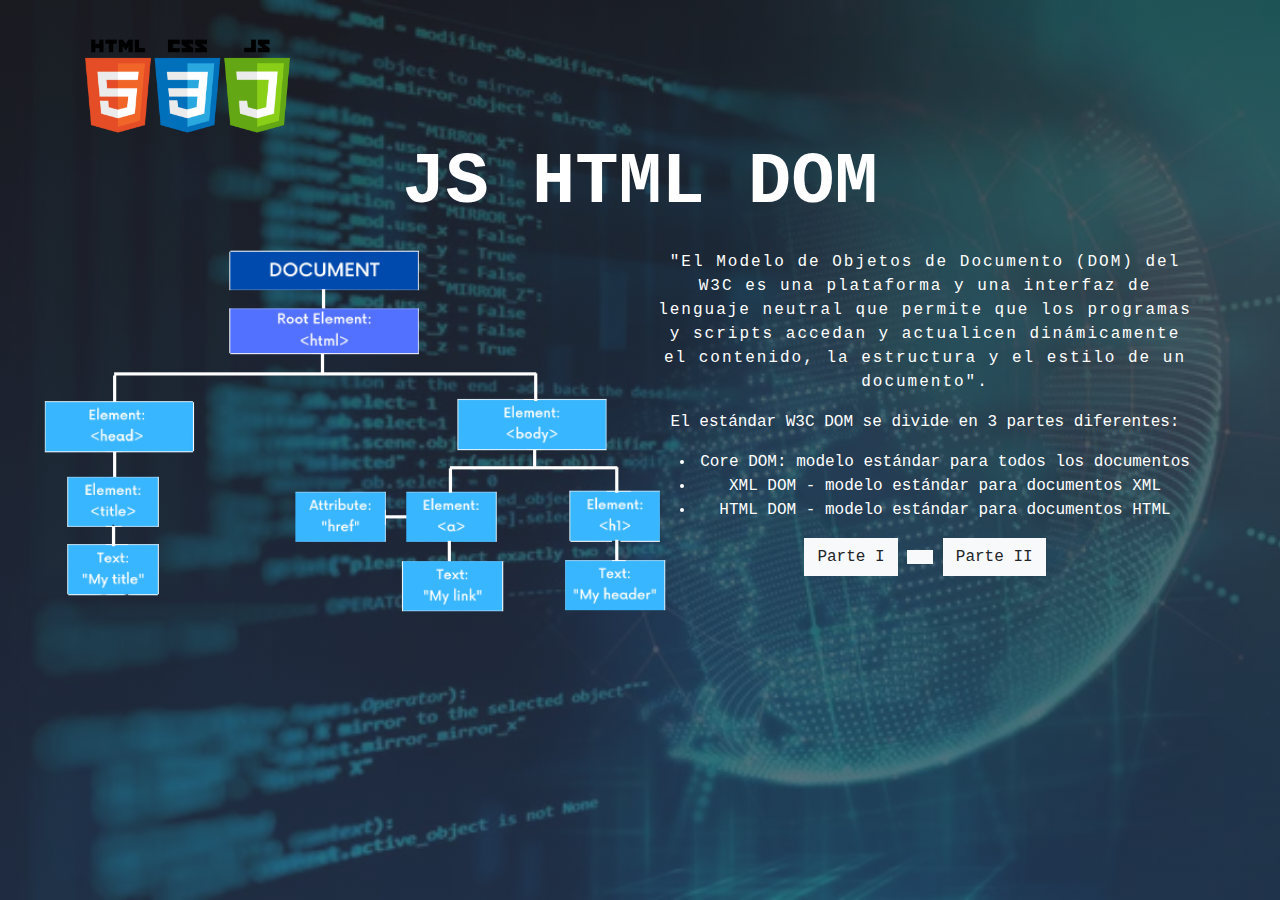
<file: index.html>
<!DOCTYPE html>
<html lang="en">

<head>
    <meta charset="UTF-8">
    <meta name="viewport" content="width=device-width, initial-scale=1.0">
    <meta http-equiv="X-UA-Compatible" content="ie=edge">
    <title>JS HTML DOM</title>
    <link href="img/fav.png" rel="icon">
    <!-- BOOTSTRAP-->
    <link rel="stylesheet" href="https://stackpath.bootstrapcdn.com/bootstrap/4.3.1/css/bootstrap.min.css"
        integrity="sha384-ggOyR0iXCbMQv3Xipma34MD+dH/1fQ784/j6cY/iJTQUOhcWr7x9JvoRxT2MZw1T" crossorigin="anonymous">
    <!-- FONT -->
    <link rel="stylesheet" href="https://use.fontawesome.com/releases/v5.7.2/css/all.css"
        integrity="sha384-fnmOCqbTlWIlj8LyTjo7mOUStjsKC4pOpQbqyi7RrhN7udi9RwhKkMHpvLbHG9Sr" crossorigin="anonymous">
    <!-- CSS -->
    <link rel="stylesheet" href="css/styles.css">
</head>

<body>
    <header class="container">
        <div class="row">
            <div class="col-sm-12 my-3">
                <a href="index.html">
                    <img src="img/logo.png" alt="Logo" class="logo">
                </a>
                <h1 class="text-uppercase display-3 font-weight-bold text-center mt-4">JS HTML DOM</h1>
            </div>
            <div class="col-sm-6">
                <img src="img/imagen.png" class="imagen">
            </div>
            <div class="col-sm-6 text-center">   
                <p class="text-description">"El Modelo de Objetos de Documento (DOM) del W3C es una plataforma y una interfaz de lenguaje neutral que permite que los programas y scripts accedan y actualicen dinámicamente el contenido, la estructura y el estilo de un documento".</p>  
                <p>El estándar W3C DOM se divide en 3 partes diferentes:</p>   
                <ul>  
                    <li>Core DOM: modelo estándar para todos los documentos</li>
                    <li>XML DOM - modelo estándar para documentos XML</li>
                    <li>HTML DOM - modelo estándar para documentos HTML </li>
                </ul> 
                    </p>
                    <a href="html/Parte I/index.html" class="btn btn-light rounded-0" role="button" data-toggle="tooltip" data-placement="top" title="Registro">
                        Parte I
                    </a>
                    <a class="btn btn-light rounded-0" role="button" data-toggle="tooltip" data-placement="top" title="Registro">
                    </a>
                    <a href="html/Registro.html" class="btn btn-light rounded-0" role="button" data-toggle="tooltip" data-placement="top" title="Registro">
                        Parte II
                    </a>
                <ul class="list-unstyled list-inline mt-4">
                    <li class="list-inline-item">
                        <a href="https://www.twitch.tv/ibai">
                            <i class="fab fa-twitch"></i>
                        </a>
                    </li>
                    <li class="list-inline-item">
                        <a href="https://discord.com">
                            <i class="fab fa-discord"></i>
                        </a>
                    </li>
                    <li class="list-inline-item">
                        <a href="https://ultramusicfestival.com/gallery/">
                            <i class="fas fa-music"></i>
                        </a>
                    </li>
                    <li class="list-inline-item">
                        <a href="https://www.spotify.com/ec/">
                            <i class="fab fa-spotify"></i>
                        </a>
                    </li>
                </ul>
            </div>
        </div>
    </header>



</body>

</html>
</file>
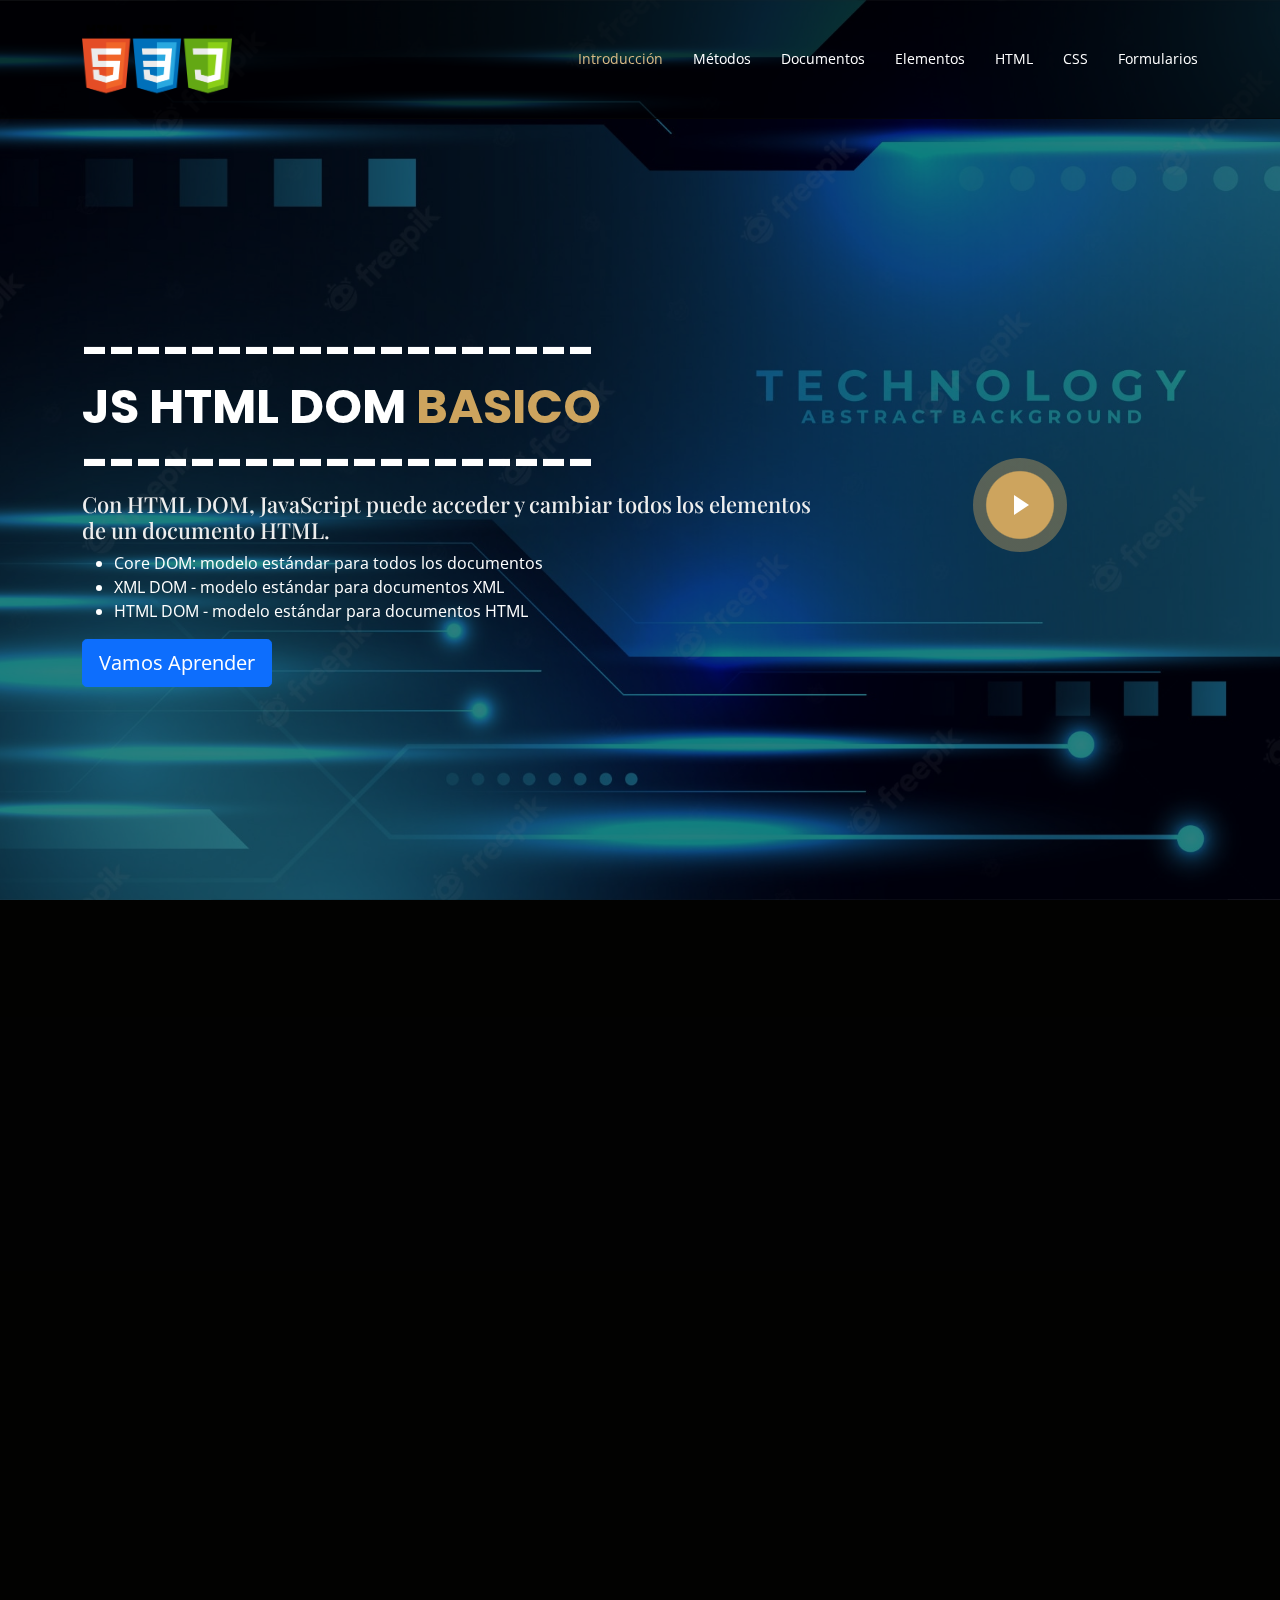
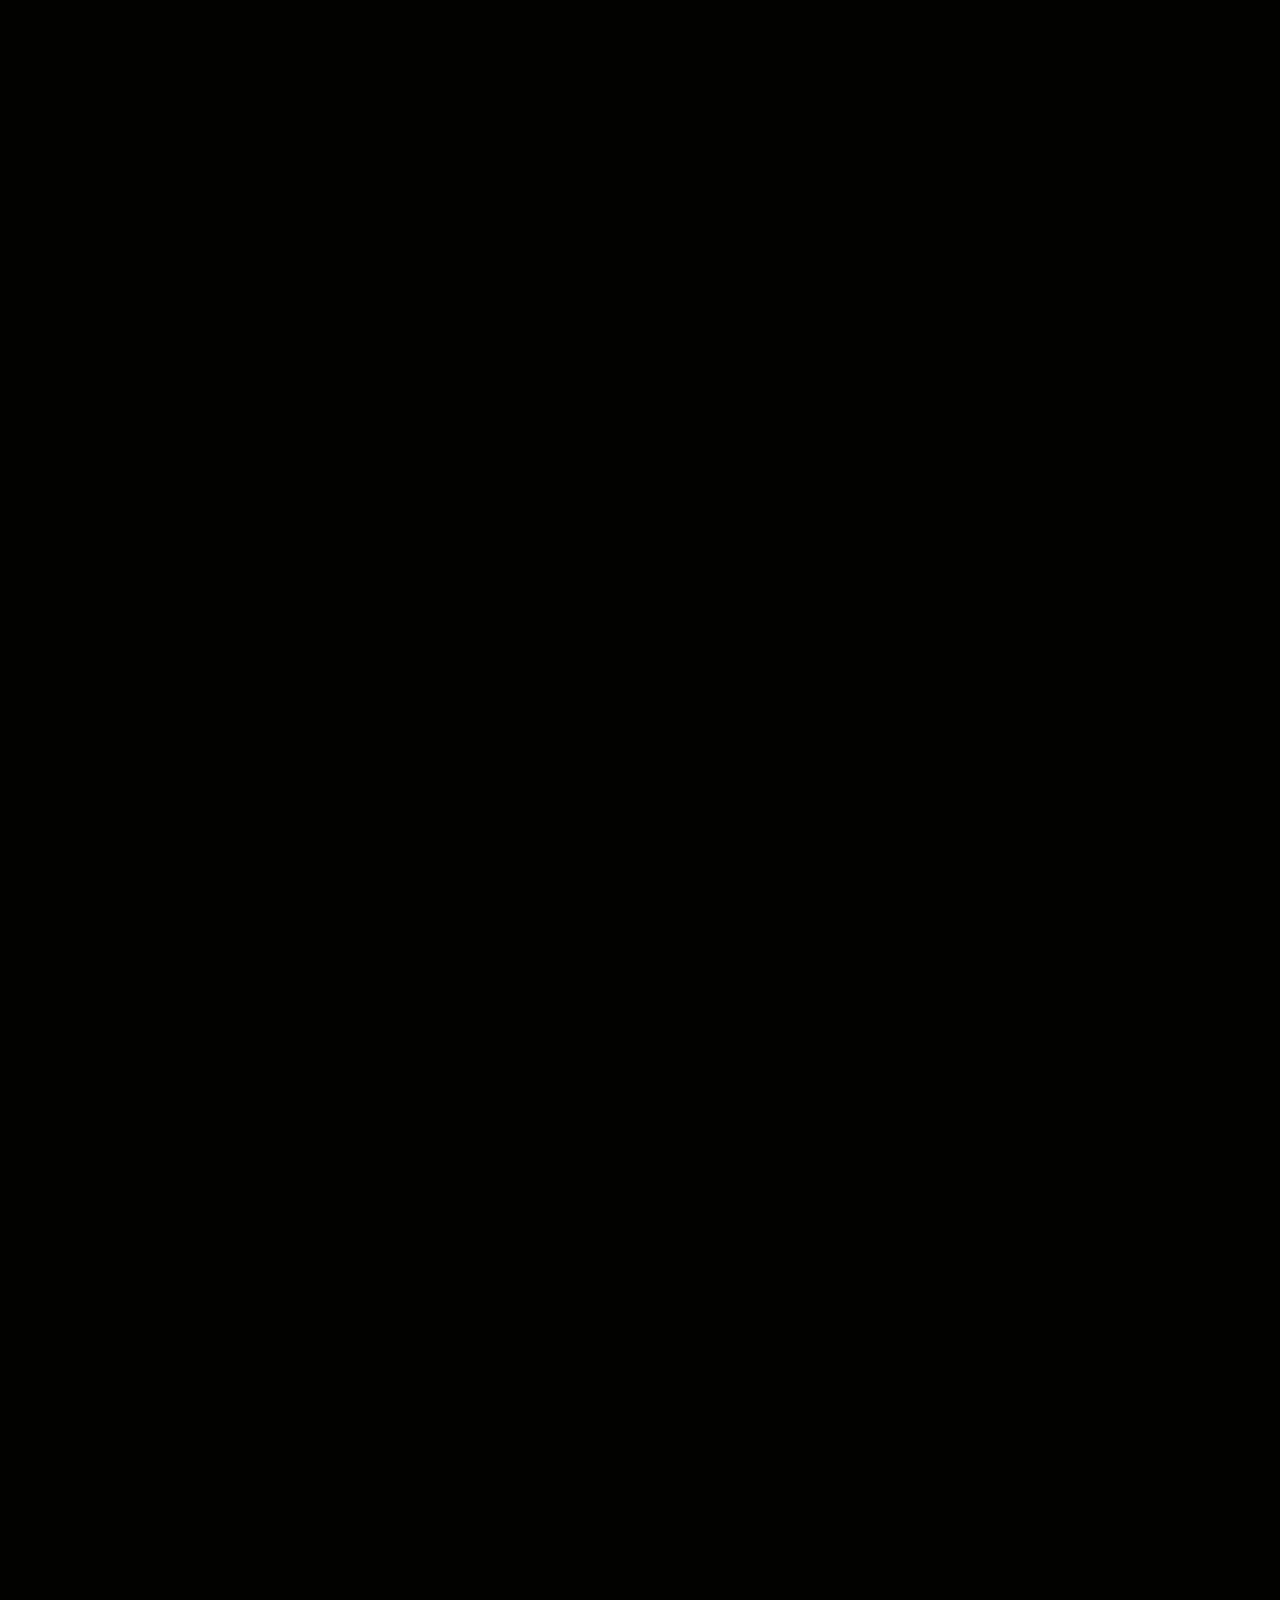
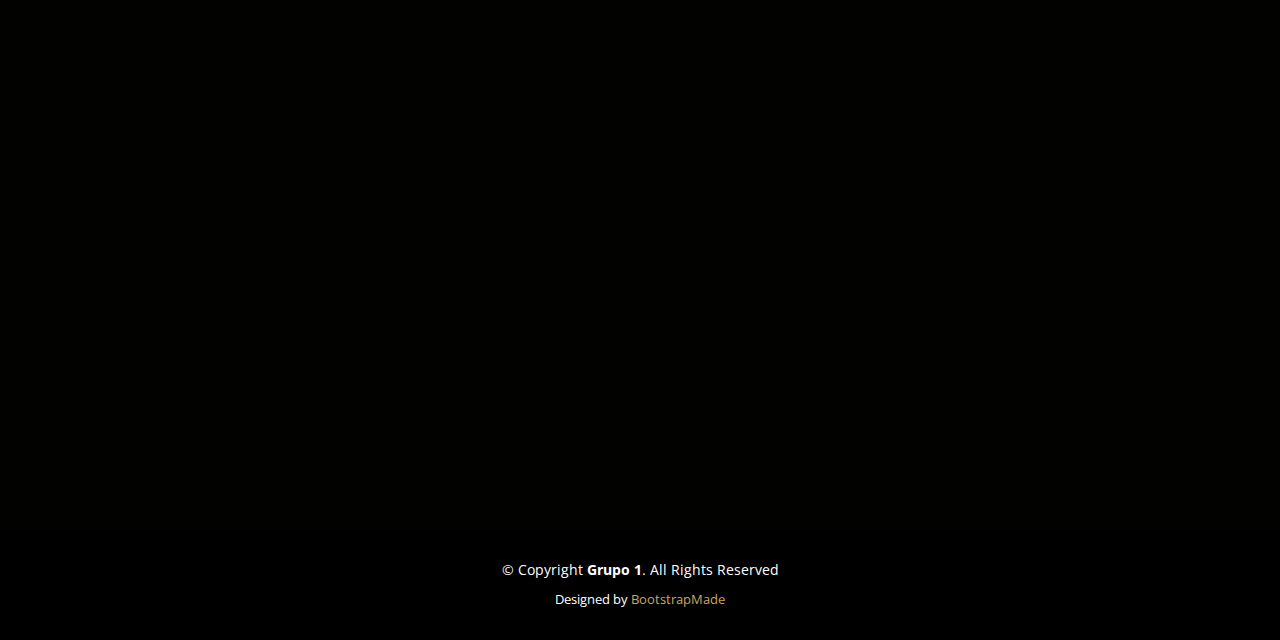
<file: html/Parte I/index.html>
<!DOCTYPE html>
<html lang="en">

<head>
  <meta charset="utf-8">
  <meta content="width=device-width, initial-scale=1.0" name="viewport">
  <title>JS DOM BASICO</title>
  <meta content="" name="description">
  <meta content="" name="keywords">
  <link href="img/fav.png" rel="icon">

  <!-- Google Fonts -->
  <link href="https://fonts.googleapis.com/css?family=Open+Sans:300,300i,400,400i,600,600i,700,700i|Playfair+Display:ital,wght@0,400;0,500;0,600;0,700;1,400;1,500;1,600;1,700|Poppins:300,300i,400,400i,500,500i,600,600i,700,700i" rel="stylesheet">

  <!-- Vendor CSS Files -->
  <link href="vendor/animate.css/animate.min.css" rel="stylesheet">
  <link href="vendor/aos/aos.css" rel="stylesheet">
  <link href="vendor/bootstrap/css/bootstrap.min.css" rel="stylesheet">
  <link href="vendor/bootstrap-icons/bootstrap-icons.css" rel="stylesheet">
  <link href="vendor/boxicons/css/boxicons.min.css" rel="stylesheet">
  <link href="vendor/glightbox/css/glightbox.min.css" rel="stylesheet">
  <link href="vendor/swiper/swiper-bundle.min.css" rel="stylesheet">

  <!-- Template Main CSS File -->
  <link href="css/style.css" rel="stylesheet">

  <!-- =======================================================
  * Template Name: Restaurantly - v3.7.0
  * Template URL: https://bootstrapmade.com/restaurantly-restaurant-template/
  * Author: BootstrapMade.com
  * License: https://bootstrapmade.com/license/
  ======================================================== -->
</head>

<body>
  <!-- ======= Header ======= -->
  <header id="header" class="fixed-top d-flex align-items-cente">
    <div class="container-fluid container-xl d-flex align-items-center justify-content-lg-between">
      <a href="index.html">
        <img src="img/logo.png" alt="Logo" class="logo" width="150px">
    </a>
      <!-- Uncomment below if you prefer to use an image logo -->
      <!-- <a href="index.html" class="logo me-auto me-lg-0"><img src="assets/img/logo.png" alt="" class="img-fluid"></a>-->

      <nav id="navbar" class="navbar order-last order-lg-0">
        <ul>
          <li><a class="nav-link scrollto active" href="#hero">Introducción</a></li>
          <li><a class="nav-link scrollto" href="#Metodo">Métodos</a></li>
          <li><a class="nav-link scrollto" href="#Documentos">Documentos</a></li>
          <li><a class="nav-link scrollto" href="#Elementos">Elementos</a></li>
          <li><a class="nav-link scrollto" href="#HTML">HTML</a></li>
          <li><a class="nav-link scrollto" href="#css">CSS</a></li>
          <li><a class="nav-link scrollto" href="#Formulario">Formularios</a></li>
        </ul>
        <i class="bi bi-list mobile-nav-toggle"></i>
      </nav><!-- .navbar -->
    </div>
  </header><!-- End Header -->

  <!-- ======= Hero Section ======= -->
  <section id="hero" class="d-flex align-items-center">
    <div class="container position-relative text-center text-lg-start" data-aos="zoom-in" data-aos-delay="100">
      <div class="row">
        <div class="col-lg-8">
          <h1>-------------------</h1>
          <h1>JS HTML DOM <span>BASICO</span></h1>
          <h1>-------------------</h1>
          <h2>Con HTML DOM, JavaScript puede acceder y cambiar todos los elementos de un documento HTML.</h2>
          <ul>  
            <li>Core DOM: modelo estándar para todos los documentos</li>
            <li>XML DOM - modelo estándar para documentos XML</li>
            <li>HTML DOM - modelo estándar para documentos HTML </li>
        </ul>
        <div class="view-more">
          <a href="html/html/introduccion.html" class="btn btn-lg btn-primary">Vamos Aprender</a>
        </div>
        </div>
        <div class="col-lg-4 d-flex align-items-center justify-content-center position-relative" data-aos="zoom-in" data-aos-delay="200">
          <a href="https://www.youtube.com/embed/d_J2nC6V6NA" class="glightbox play-btn"></a>
        </div>

      </div>
    </div>
  </section><!-- End Hero -->

  <main id="main">
    <section id="Metodo" class="about">
      <div class="container" data-aos="fade-up">

        <div class="row">
          <div class="col-lg-6 order-1 order-lg-2" data-aos="zoom-in" data-aos-delay="100">
            <div class="about-img">
              <img src="img/Metodos.png" alt="">
            </div>
          </div>
          <div class="col-lg-6 pt-4 pt-lg-0 order-2 order-lg-1 content">
            <h1 class="big-title">MÉTODOS</h1>
                <h2 class="big-subtitle">Los métodos HTML DOM son acciones que puede realizar (en elementos HTML). Las propiedades HTML DOM son valores (de elementos HTML) que puede establecer o cambiar.</h2>
                <hr>
                <div class="view-more">
                <a href="html/html/Metodo.html" class="btn btn-lg btn-primary">Vamos Aprender</a>
          </div>
        </div>

      </div>
    </section><!-- End About Section -->

    <!-- ======= Why Us Section ======= -->
    <section id="Documentos" class="about">
      <div class="container" data-aos="fade-up">

        <div class="row">
          <div class="col-lg-6 order-1 order-lg-2" data-aos="zoom-in" data-aos-delay="100">
            <div class="about-img" style="text-align: center;">
              <img src="img/Documentos.png" alt="">
            </div> 
          </div>
          <div class="col-lg-6 pt-4 pt-lg-0 order-2 order-lg-1 content">
            <h1 class="big-title" style="color: #fff;">DOCUMENTOS</h1>
                <h2 class="big-subtitle" style="color: #fff;"> El objeto del documento HTML DOM es el propietario de todos los demás objetos en su página web.</h2>
                <hr class="claro">
                <div class="view-more" >
                <a href="html/html/Document.html" class="btn btn-lg btn-primary">Vamos Aprender</a>
          </div>
        </div>

      </div>
    </section>

    <section id="Elementos" class="about">
      <div class="container" data-aos="fade-up">

        <div class="row">
          <div class="col-lg-6 order-1 order-lg-2" data-aos="zoom-in" data-aos-delay="100">
            <div class="about-img">
              <img src="img/Elementos.jpg" alt="">
            </div>
          </div>
          <div class="col-lg-6 pt-4 pt-lg-0 order-2 order-lg-1 content">
            <h1 class="big-title colorClaro">ELEMENTOS</h1>
                <h2 class="big-subtitle"> Esta página le enseña cómo encontrar y acceder a elementos HTML en una página HTML.</h2>
                <hr>
                <div class="view-more">
                <a href="html/html/Elementos.html" class="btn btn-lg btn-primary">Vamos Aprender</a>
          </div>
        </div>

      </div>
    </section>

    <section id="HTML" class="about">
      <div class="container" data-aos="fade-up">
        <div class="row">
          <div class="col-lg-6 order-1 order-lg-2" data-aos="zoom-in" data-aos-delay="100">
            <div class="about-img">
              <img src="img/html.jpg" alt="">
            </div>
          </div>
          <div class="col-lg-6 pt-4 pt-lg-0 order-2 order-lg-1 content">
            <h1 class="big-title" style="color: #fff">HTML</h1>
                <h2 class="big-subtitle" style="color: #fff"> El HTML DOM permite que JavaScript cambie el contenido de los elementos HTML.</h2>
                <hr>
                <div class="view-more">
                <a href="html/html/html.html" class="btn btn-lg btn-primary">Vamos Aprender</a>
          </div>
        </div>

      </div>
    </section>

    <section id="css" class="about">
      <div class="container" data-aos="fade-up">

        <div class="row">
          <div class="col-lg-6 order-1 order-lg-2" data-aos="zoom-in" data-aos-delay="100">
            <div class="about-img" style="text-align: center;">
              <img src="img/css.png" alt="">
            </div>
          </div>
          <div class="col-lg-6 pt-4 pt-lg-0 order-2 order-lg-1 content">
            <h1 class="big-title">CSS</h1>
                <h2 class="big-subtitle"> El HTML DOM permite que JavaScript cambie el estilo de los elementos HTML.</h2>
                <hr>
                <div class="view-more">
                <a href="html/html/css.html" class="btn btn-lg btn-primary">Vamos Aprender</a>
          </div>
        </div>

      </div>
    </section>

    <section id="Formulario" class="about">
      <div class="container" data-aos="fade-up">

        <div class="row">
          <div class="col-lg-6 order-1 order-lg-2" data-aos="zoom-in" data-aos-delay="100">
            <div class="about-img">
              <img src="img/formulario.jpg" alt="">
            </div>
          </div>
          <div class="col-lg-6 pt-4 pt-lg-0 order-2 order-lg-1 content">
            <h1 class="big-title"style="color: #fff">FORMULARIO</h1>
                <h2 class="big-subtitle" style="color: #fff"> La validación de formularios HTML se puede realizar mediante JavaScript.</h2>
                <hr>
                <div class="view-more">
                <a href="html/html/formularios.html" class="btn btn-lg btn-primary">Vamos Aprender</a>
          </div>
        </div>

      </div>
    </section>    
  <!-- ======= Footer ======= -->
  <footer id="footer">

    <div class="container">
      <div class="copyright">
        &copy; Copyright <strong><span>Grupo 1</span></strong>. All Rights Reserved
      </div>
      <div class="credits">
        <!-- All the links in the footer should remain intact. -->
        <!-- You can delete the links only if you purchased the pro version. -->
        <!-- Licensing information: https://bootstrapmade.com/license/ -->
        <!-- Purchase the pro version with working PHP/AJAX contact form: https://bootstrapmade.com/restaurantly-restaurant-template/ -->
        Designed by <a href="https://bootstrapmade.com/">BootstrapMade</a>
      </div>
    </div>
  </footer><!-- End Footer -->

  <div id="preloader"></div>
  <a href="#" class="back-to-top d-flex align-items-center justify-content-center"><i class="bi bi-arrow-up-short"></i></a>

  <!-- Vendor JS Files -->
  <script src="vendor/aos/aos.js"></script>
  <script src="vendor/bootstrap/js/bootstrap.bundle.min.js"></script>
  <script src="vendor/glightbox/js/glightbox.min.js"></script>
  <script src="vendor/isotope-layout/isotope.pkgd.min.js"></script>
  <script src="vendor/swiper/swiper-bundle.min.js"></script>
  <script src="vendor/php-email-form/validate.js"></script>

  <!-- Template Main JS File -->
  <script src="js/main.js"></script>

</body>

</html>
</file>
<file: css/styles.css>
body,html{
    height: 100%;
    padding: 0;
    margin:0;
}

body{
    /*Fondo*/
    background: linear-gradient(rgba(34,34,34,0.75),rgba(44,62,80,.7)),url('../img/fondo.jpg');
    background-size: cover;
    background-position: center;
    color: #fff;
    font-family: courier;
}

.logo{
    height: 120px;
    margin-top: 10px;
    margin-bottom: -30px;
}

.imagen{
    height: 400px;
    margin-top: -10px;
    margin-left: -85px;
}
.text-description{
    /*Tipo de letra*/
    letter-spacing: 2px;
    font-family: courier;
}

.form-control{
    background: transparent !important;
    color: #fff !important;
}

a .fab{
    color: #fff;
    font-size: 30px;
    margin: 0 10px;
}

a .fas{
    color: #fff;
    font-size: 30px;
    margin: 0 10px;
}
</file>
<file: html/Parte I/css/style.css>
/**
* Template Name: Restaurantly - v3.7.0
* Template URL: https://bootstrapmade.com/restaurantly-restaurant-template/
* Author: BootstrapMade.com
* License: https://bootstrapmade.com/license/
*/

/*--------------------------------------------------------------
# General
--------------------------------------------------------------*/
body {
  font-family: "Open Sans", sans-serif;
  background: #0c0b09;
  color: #fff;
}

a {
  color: #cda45e;
  text-decoration: none;
}

a:hover {
  color: #d9ba85;
  text-decoration: none;
}

h1, h2, h3, h4, h5, h6 {
  font-family: "Playfair Display", serif;
}

/*--------------------------------------------------------------
# Preloader
--------------------------------------------------------------*/
#preloader {
  position: fixed;
  top: 0;
  left: 0;
  right: 0;
  bottom: 0;
  z-index: 9999;
  overflow: hidden;
  background: #1a1814;
}

#preloader:before {
  content: "";
  position: fixed;
  top: calc(50% - 30px);
  left: calc(50% - 30px);
  border: 6px solid #1a1814;
  border-top-color: #cda45e;
  border-bottom-color: #cda45e;
  border-radius: 50%;
  width: 60px;
  height: 60px;
  -webkit-animation: animate-preloader 1s linear infinite;
  animation: animate-preloader 1s linear infinite;
}

@-webkit-keyframes animate-preloader {
  0% {
    transform: rotate(0deg);
  }
  100% {
    transform: rotate(360deg);
  }
}

@keyframes animate-preloader {
  0% {
    transform: rotate(0deg);
  }
  100% {
    transform: rotate(360deg);
  }
}
/*--------------------------------------------------------------
# Back to top button
--------------------------------------------------------------*/
.back-to-top {
  position: fixed;
  visibility: hidden;
  opacity: 0;
  right: 15px;
  bottom: 15px;
  z-index: 996;
  width: 44px;
  height: 44px;
  border-radius: 50px;
  transition: all 0.4s;
  border: 2px solid #cda45e;
}
.back-to-top i {
  font-size: 28px;
  color: #cda45e;
  line-height: 0;
}
.back-to-top:hover {
  background: #cda45e;
  color: #1a1814;
}
.back-to-top:hover i {
  color: #444444;
}
.back-to-top.active {
  visibility: visible;
  opacity: 1;
}

/*--------------------------------------------------------------
# Disable aos animation delay on mobile devices
--------------------------------------------------------------*/
@media screen and (max-width: 768px) {
  [data-aos-delay] {
    transition-delay: 0 !important;
  }
}
/*--------------------------------------------------------------
# Top Bar
--------------------------------------------------------------*/
#topbar {
  height: 40px;
  font-size: 14px;
  transition: all 0.5s;
  z-index: 996;
}
#topbar.topbar-scrolled {
  top: -40px;
}
#topbar .contact-info i {
  font-style: normal;
  color: #d9ba85;
}
#topbar .contact-info i span {
  padding-left: 5px;
  color: #fff;
}
#topbar .languages ul {
  display: flex;
  flex-wrap: wrap;
  list-style: none;
  padding: 0;
  margin: 0;
  color: #cda45e;
}
#topbar .languages ul a {
  color: white;
}
#topbar .languages ul li + li {
  padding-left: 10px;
}
#topbar .languages ul li + li::before {
  display: inline-block;
  padding-right: 10px;
  color: rgba(255, 255, 255, 0.5);
  content: "/";
}

/*--------------------------------------------------------------
# Header
--------------------------------------------------------------*/
#header {
  background: rgba(0, 0, 0, 0.6);
  border-bottom: 1px solid rgba(7, 7, 7, 0.6);
  transition: all 0.5s;
  z-index: 997;
  padding: 15px 0;
}
#header.header-scrolled {
  top: 0;
  background: rgba(0, 0, 0, 0.85);
  border-bottom: 1px solid #37332a;
}
#header .logo {
  font-size: 28px;
  margin: 0;
  padding: 0;
  line-height: 1;
  font-weight: 300;
  letter-spacing: 1px;
  text-transform: uppercase;
  font-family: "Poppins", sans-serif;
}
#header .logo a {
  color: #fff;
}
#header .logo img {
  max-height: 40px;
}

/*--------------------------------------------------------------
# Book a table button Menu
--------------------------------------------------------------*/
.book-a-table-btn {
  margin: 0 0 0 15px;
  border: 2px solid #cda45e;
  color: #fff;
  border-radius: 50px;
  padding: 8px 25px;
  text-transform: uppercase;
  font-size: 13px;
  font-weight: 500;
  letter-spacing: 1px;
  transition: 0.3s;
}
.book-a-table-btn:hover {
  background: #cda45e;
  color: #fff;
}
@media (max-width: 992px) {
  .book-a-table-btn {
    margin: 0 15px 0 0;
    padding: 8px 20px;
  }
}

/*--------------------------------------------------------------
# Navigation Menu
--------------------------------------------------------------*/
/**
* Desktop Navigation 
*/
.navbar {
  padding: 0;
}
.navbar ul {
  margin: 0;
  padding: 0;
  display: flex;
  list-style: none;
  align-items: center;
}
.navbar li {
  position: relative;
}
.navbar a, .navbar a:focus {
  display: flex;
  align-items: center;
  justify-content: space-between;
  padding: 10px 0 10px 30px;
  color: #fff;
  white-space: nowrap;
  transition: 0.3s;
  font-size: 14px;
}
.navbar a i, .navbar a:focus i {
  font-size: 12px;
  line-height: 0;
  margin-left: 5px;
}
.navbar a:hover, .navbar .active, .navbar .active:focus, .navbar li:hover > a {
  color: #d9ba85;
}
.navbar .dropdown ul {
  display: block;
  position: absolute;
  left: 14px;
  top: calc(100% + 30px);
  margin: 0;
  padding: 10px 0;
  z-index: 99;
  opacity: 0;
  visibility: hidden;
  background: #fff;
  box-shadow: 0px 0px 30px rgba(127, 137, 161, 0.25);
  transition: 0.3s;
  border-radius: 4px;
}
.navbar .dropdown ul li {
  min-width: 200px;
}
.navbar .dropdown ul a {
  padding: 10px 20px;
  color: #444444;
}
.navbar .dropdown ul a i {
  font-size: 12px;
}
.navbar .dropdown ul a:hover, .navbar .dropdown ul .active:hover, .navbar .dropdown ul li:hover > a {
  color: #cda45e;
}
.navbar .dropdown:hover > ul {
  opacity: 1;
  top: 100%;
  visibility: visible;
}
.navbar .dropdown .dropdown ul {
  top: 0;
  left: calc(100% - 30px);
  visibility: hidden;
}
.navbar .dropdown .dropdown:hover > ul {
  opacity: 1;
  top: 0;
  left: 100%;
  visibility: visible;
}
@media (max-width: 1366px) {
  .navbar .dropdown .dropdown ul {
    left: -90%;
  }
  .navbar .dropdown .dropdown:hover > ul {
    left: -100%;
  }
}

/**
* Mobile Navigation 
*/
.mobile-nav-toggle {
  color: #fff;
  font-size: 28px;
  cursor: pointer;
  display: none;
  line-height: 0;
  transition: 0.5s;
}

@media (max-width: 991px) {
  .mobile-nav-toggle {
    display: block;
  }

  .navbar ul {
    display: none;
  }
}
.navbar-mobile {
  position: fixed;
  overflow: hidden;
  top: 0;
  right: 0;
  left: 0;
  bottom: 0;
  background: rgba(0, 0, 0, 0.9);
  transition: 0.3s;
  z-index: 999;
}
.navbar-mobile .mobile-nav-toggle {
  position: absolute;
  top: 15px;
  right: 15px;
}
.navbar-mobile ul {
  display: block;
  position: absolute;
  top: 55px;
  right: 15px;
  bottom: 15px;
  left: 15px;
  padding: 10px 0;
  border-radius: 6px;
  background-color: #fff;
  overflow-y: auto;
  transition: 0.3s;
}
.navbar-mobile a, .navbar-mobile a:focus {
  padding: 10px 20px;
  font-size: 15px;
  color: #1a1814;
}
.navbar-mobile a:hover, .navbar-mobile .active, .navbar-mobile li:hover > a {
  color: #cda45e;
}
.navbar-mobile .getstarted, .navbar-mobile .getstarted:focus {
  margin: 15px;
}
.navbar-mobile .dropdown ul {
  position: static;
  display: none;
  margin: 10px 20px;
  padding: 10px 0;
  z-index: 99;
  opacity: 1;
  visibility: visible;
  background: #fff;
  box-shadow: 0px 0px 30px rgba(127, 137, 161, 0.25);
}
.navbar-mobile .dropdown ul li {
  min-width: 200px;
}
.navbar-mobile .dropdown ul a {
  padding: 10px 20px;
}
.navbar-mobile .dropdown ul a i {
  font-size: 12px;
}
.navbar-mobile .dropdown ul a:hover, .navbar-mobile .dropdown ul .active:hover, .navbar-mobile .dropdown ul li:hover > a {
  color: #cda45e;
}
.navbar-mobile .dropdown > .dropdown-active {
  display: block;
}

/*--------------------------------------------------------------
# Hero Section
--------------------------------------------------------------*/
#hero {
  width: 100%;
  height: 100vh;
  background: url("../img/hero-bg.jpg") top center;
  background-size: cover;
  position: relative;
  padding: 0;
}
#hero:before {
  content: "";
  background: rgba(0, 0, 0, 0.5);
  position: absolute;
  bottom: 0;
  top: 0;
  left: 0;
  right: 0;
}
#hero .container {
  padding-top: 110px;
}
@media (max-width: 992px) {
  #hero .container {
    padding-top: 98px;
  }
}
#hero h1 {
  margin: 0;
  font-size: 48px;
  font-weight: 700;
  line-height: 56px;
  color: #fff;
  font-family: "Poppins", sans-serif;
}
#hero h1 span {
  color: #cda45e;
}
#hero h2 {
  color: #eee;
  margin-bottom: 10px 0 0 0;
  font-size: 22px;
}
#hero .btns {
  margin-top: 30px;
}
#hero .btn-menu, #hero .btn-book {
  font-weight: 600;
  font-size: 13px;
  letter-spacing: 0.5px;
  text-transform: uppercase;
  display: inline-block;
  padding: 12px 30px;
  border-radius: 50px;
  transition: 0.3s;
  line-height: 1;
  color: white;
  border: 2px solid #cda45e;
}
#hero .btn-menu:hover, #hero .btn-book:hover {
  background: #cda45e;
  color: #fff;
}
#hero .btn-book {
  margin-left: 15px;
}
#hero .play-btn {
  width: 94px;
  height: 94px;
  background: radial-gradient(#cda45e 50%, rgba(205, 164, 94, 0.4) 52%);
  border-radius: 50%;
  display: block;
  position: relative;
  overflow: hidden;
}
#hero .play-btn::after {
  content: "";
  position: absolute;
  left: 50%;
  top: 50%;
  transform: translateX(-40%) translateY(-50%);
  width: 0;
  height: 0;
  border-top: 10px solid transparent;
  border-bottom: 10px solid transparent;
  border-left: 15px solid #fff;
  z-index: 100;
  transition: all 400ms cubic-bezier(0.55, 0.055, 0.675, 0.19);
}
#hero .play-btn::before {
  content: "";
  position: absolute;
  width: 120px;
  height: 120px;
  -webkit-animation-delay: 0s;
  animation-delay: 0s;
  -webkit-animation: pulsate-btn 2s;
  animation: pulsate-btn 2s;
  -webkit-animation-direction: forwards;
  animation-direction: forwards;
  -webkit-animation-iteration-count: infinite;
  animation-iteration-count: infinite;
  -webkit-animation-timing-function: steps;
  animation-timing-function: steps;
  opacity: 1;
  border-radius: 50%;
  border: 5px solid rgba(205, 164, 94, 0.7);
  top: -15%;
  left: -15%;
  background: rgba(198, 16, 0, 0);
}
#hero .play-btn:hover::after {
  border-left: 15px solid #cda45e;
  transform: scale(20);
}
#hero .play-btn:hover::before {
  content: "";
  position: absolute;
  left: 50%;
  top: 50%;
  transform: translateX(-40%) translateY(-50%);
  width: 0;
  height: 0;
  border: none;
  border-top: 10px solid transparent;
  border-bottom: 10px solid transparent;
  border-left: 15px solid #fff;
  z-index: 200;
  -webkit-animation: none;
  animation: none;
  border-radius: 0;
}
@media (min-width: 1024px) {
  #hero {
    background-attachment: fixed;
  }
}
@media (max-width: 992px) {
  #hero .play-btn {
    margin-top: 30px;
  }
}
@media (max-height: 500px) {
  #hero {
    height: auto;
  }
  #hero .container {
    padding-top: 130px;
    padding-bottom: 60px;
  }
}
@media (max-width: 768px) {
  #hero h1 {
    font-size: 28px;
    line-height: 36px;
  }
  #hero h2 {
    font-size: 18px;
    line-height: 24px;
  }
}

@-webkit-keyframes pulsate-btn {
  0% {
    transform: scale(0.6, 0.6);
    opacity: 1;
  }
  100% {
    transform: scale(1, 1);
    opacity: 0;
  }
}

@keyframes pulsate-btn {
  0% {
    transform: scale(0.6, 0.6);
    opacity: 1;
  }
  100% {
    transform: scale(1, 1);
    opacity: 0;
  }
}
/*--------------------------------------------------------------
# Sections General
--------------------------------------------------------------*/
section {
  padding: 60px 0;
  overflow: hidden;
}

.section-bg {
  background-color: #1a1814;
}

.section-title {
  padding-bottom: 40px;
}
.section-title h2 {
  font-size: 14px;
  font-weight: 500;
  padding: 0;
  line-height: 1px;
  margin: 0 0 5px 0;
  letter-spacing: 2px;
  text-transform: uppercase;
  color: #aaaaaa;
  font-family: "Poppins", sans-serif;
}
.section-title h2::after {
  content: "";
  width: 120px;
  height: 1px;
  display: inline-block;
  background: rgba(255, 255, 255, 0.2);
  margin: 4px 10px;
}
.section-title p {
  margin: 0;
  margin: 0;
  font-size: 36px;
  font-weight: 700;
  font-family: "Playfair Display", serif;
  color: #cda45e;
}

/*--------------------------------------------------------------
# About
--------------------------------------------------------------*/
.breadcrumbs {
  padding: 15px 0;
  background: #1d1b16;
  margin-top: 110px;
}
@media (max-width: 992px) {
  .breadcrumbs {
    margin-top: 98px;
  }
}
.breadcrumbs h2 {
  font-size: 26px;
  font-weight: 300;
}
.breadcrumbs ol {
  display: flex;
  flex-wrap: wrap;
  list-style: none;
  padding: 0;
  margin: 0;
  font-size: 14px;
}
.breadcrumbs ol li + li {
  padding-left: 10px;
}
.breadcrumbs ol li + li::before {
  display: inline-block;
  padding-right: 10px;
  color: #37332a;
  content: "/";
}
@media (max-width: 768px) {
  .breadcrumbs .d-flex {
    display: block !important;
  }
  .breadcrumbs ol {
    display: block;
  }
  .breadcrumbs ol li {
    display: inline-block;
  }
}

/*--------------------------------------------------------------
# About
--------------------------------------------------------------*/
.about {
  background: url("../img/about-bg.jpg") center center;
  background-size: cover;
  position: relative;
  padding: 80px 0;
}
.about:before {
  content: "";
  background: rgba(0, 0, 0, 0.8);
  position: absolute;
  bottom: 0;
  top: 0;
  left: 0;
  right: 0;
}
.about .about-img {
  position: relative;
  transition: 0.5s;
}
.about .about-img img {
  max-width: 100%;
  border: 4px solid rgba(255, 255, 255, 0.2);
  position: relative;
}
.about .about-img::before {
  position: absolute;
  left: 20px;
  top: 20px;
  width: 60px;
  height: 60px;
  z-index: 1;
  content: "";
  border-left: 5px solid #cda45e;
  border-top: 5px solid #cda45e;
  transition: 0.5s;
}
.about .about-img::after {
  position: absolute;
  right: 20px;
  bottom: 20px;
  width: 60px;
  height: 60px;
  z-index: 2;
  content: "";
  border-right: 5px solid #cda45e;
  border-bottom: 5px solid #cda45e;
  transition: 0.5s;
}
.about .about-img:hover {
  transform: scale(1.03);
}
.about .about-img:hover::before {
  left: 10px;
  top: 10px;
}
.about .about-img:hover::after {
  right: 10px;
  bottom: 10px;
}
.about .content h3 {
  font-weight: 600;
  font-size: 26px;
}
.about .content ul {
  list-style: none;
  padding: 0;
}
.about .content ul li {
  padding-bottom: 10px;
}
.about .content ul i {
  font-size: 20px;
  padding-right: 4px;
  color: #cda45e;
}
.about .content p:last-child {
  margin-bottom: 0;
}
@media (min-width: 1024px) {
  .about {
    background-attachment: fixed;
  }
}

/*--------------------------------------------------------------
# Why Us
--------------------------------------------------------------*/
.why-us .box {
  padding: 50px 30px;
  box-shadow: 0px 2px 15px rgba(0, 0, 0, 0.1);
  transition: all ease-in-out 0.3s;
  background: #1a1814;
}
.why-us .box span {
  display: block;
  font-size: 28px;
  font-weight: 700;
  color: #cda45e;
}
.why-us .box h4 {
  font-size: 24px;
  font-weight: 600;
  padding: 0;
  margin: 20px 0;
  color: rgba(255, 255, 255, 0.8);
}
.why-us .box p {
  color: #aaaaaa;
  font-size: 15px;
  margin: 0;
  padding: 0;
}
.why-us .box:hover {
  background: #cda45e;
  padding: 30px 30px 70px 30px;
  box-shadow: 10px 15px 30px rgba(0, 0, 0, 0.18);
}
.why-us .box:hover span, .why-us .box:hover h4, .why-us .box:hover p {
  color: #fff;
}

/*--------------------------------------------------------------
# Menu Section
--------------------------------------------------------------*/
.menu #menu-flters {
  padding: 0;
  margin: 0 auto 0 auto;
  list-style: none;
  text-align: center;
  border-radius: 50px;
}
.menu #menu-flters li {
  cursor: pointer;
  display: inline-block;
  padding: 8px 12px 10px 12px;
  font-size: 16px;
  font-weight: 500;
  line-height: 1;
  color: #fff;
  margin-bottom: 10px;
  transition: all ease-in-out 0.3s;
  border-radius: 50px;
  font-family: "Playfair Display", serif;
}
.menu #menu-flters li:hover, .menu #menu-flters li.filter-active {
  color: #cda45e;
}
.menu #menu-flters li:last-child {
  margin-right: 0;
}
.menu .menu-item {
  margin-top: 50px;
}
.menu .menu-img {
  width: 70px;
  border-radius: 50%;
  float: left;
  border: 5px solid rgba(255, 255, 255, 0.2);
}
.menu .menu-content {
  margin-left: 85px;
  overflow: hidden;
  display: flex;
  justify-content: space-between;
  position: relative;
}
.menu .menu-content::after {
  content: "......................................................................" "...................................................................." "....................................................................";
  position: absolute;
  left: 20px;
  right: 0;
  top: -4px;
  z-index: 1;
  color: #bab3a6;
  font-family: Arial, "Helvetica Neue", Helvetica, sans-serif;
}
.menu .menu-content a {
  padding-right: 10px;
  background: #1a1814;
  position: relative;
  z-index: 3;
  font-weight: 700;
  color: white;
  transition: 0.3s;
}
.menu .menu-content a:hover {
  color: #cda45e;
}
.menu .menu-content span {
  background: #1a1814;
  position: relative;
  z-index: 3;
  padding: 0 10px;
  font-weight: 600;
  color: #cda45e;
}
.menu .menu-ingredients {
  margin-left: 85px;
  font-style: italic;
  font-size: 14px;
  font-family: "Poppins", sans-serif;
  color: rgba(255, 255, 255, 0.5);
}

/*--------------------------------------------------------------
# Specials
--------------------------------------------------------------*/
.specials {
  overflow: hidden;
}
.specials .nav-tabs {
  border: 0;
}
.specials .nav-link {
  border: 0;
  padding: 12px 15px;
  transition: 0.3s;
  color: #fff;
  border-radius: 0;
  border-right: 2px solid #cda45e;
  font-weight: 600;
  font-size: 15px;
}
.specials .nav-link:hover {
  color: #cda45e;
}
.specials .nav-link.active {
  color: #1a1814;
  background: #cda45e;
  border-color: #cda45e;
}
.specials .nav-link:hover {
  border-color: #cda45e;
}
.specials .tab-pane.active {
  -webkit-animation: fadeIn 0.5s ease-out;
  animation: fadeIn 0.5s ease-out;
}
.specials .details h3 {
  font-size: 26px;
  font-weight: 600;
  margin-bottom: 20px;
  color: #fff;
}
.specials .details p {
  color: #aaaaaa;
}
.specials .details p:last-child {
  margin-bottom: 0;
}
@media (max-width: 992px) {
  .specials .nav-link {
    border: 0;
    padding: 15px;
  }
}

/*--------------------------------------------------------------
# Events
--------------------------------------------------------------*/
.events {
  background: url(../img/events-bg.jpg) center center no-repeat;
  background-size: cover;
  position: relative;
}
.events::before {
  content: "";
  background-color: rgba(0, 0, 0, 0.8);
  position: absolute;
  top: 0;
  right: 0;
  left: 0;
  bottom: 0;
}
.events .section-title h2 {
  color: #fff;
}
.events .container {
  position: relative;
}
@media (min-width: 1024px) {
  .events {
    background-attachment: fixed;
  }
}
.events .events-carousel {
  background: rgba(255, 255, 255, 0.08);
  padding: 30px;
}
.events .event-item {
  color: #fff;
}
.events .event-item h3 {
  font-weight: 600;
  font-size: 26px;
  color: #cda45e;
}
.events .event-item .price {
  font-size: 26px;
  font-family: "Open Sans", sans-serif;
  font-weight: 700;
  margin-bottom: 15px;
}
.events .event-item .price span {
  border-bottom: 2px solid #cda45e;
}
.events .event-item ul {
  list-style: none;
  padding: 0;
}
.events .event-item ul li {
  padding-bottom: 10px;
}
.events .event-item ul i {
  font-size: 20px;
  padding-right: 4px;
  color: #cda45e;
}
.events .event-item p:last-child {
  margin-bottom: 0;
}
.events .swiper-pagination {
  margin-top: 30px;
  position: relative;
}
.events .swiper-pagination .swiper-pagination-bullet {
  width: 12px;
  height: 12px;
  background-color: rgba(255, 255, 255, 0.4);
  opacity: 1;
}
.events .swiper-pagination .swiper-pagination-bullet-active {
  background-color: #cda45e;
}

/*--------------------------------------------------------------
# Book A Table
--------------------------------------------------------------*/
.book-a-table .php-email-form {
  width: 100%;
}
.book-a-table .php-email-form .form-group {
  padding-bottom: 8px;
}
.book-a-table .php-email-form .validate {
  display: none;
  color: red;
  margin: 0 0 15px 0;
  font-weight: 400;
  font-size: 13px;
}
.book-a-table .php-email-form .error-message {
  display: none;
  color: #fff;
  background: #ed3c0d;
  text-align: left;
  padding: 15px;
  font-weight: 600;
}
.book-a-table .php-email-form .error-message br + br {
  margin-top: 25px;
}
.book-a-table .php-email-form .sent-message {
  display: none;
  color: #fff;
  background: #18d26e;
  text-align: center;
  padding: 15px;
  font-weight: 600;
}
.book-a-table .php-email-form .loading {
  display: none;
  text-align: center;
  padding: 15px;
}
.book-a-table .php-email-form .loading:before {
  content: "";
  display: inline-block;
  border-radius: 50%;
  width: 24px;
  height: 24px;
  margin: 0 10px -6px 0;
  border: 3px solid #cda45e;
  border-top-color: #1a1814;
  -webkit-animation: animate-loading 1s linear infinite;
  animation: animate-loading 1s linear infinite;
}
.book-a-table .php-email-form input, .book-a-table .php-email-form textarea {
  border-radius: 0;
  box-shadow: none;
  font-size: 14px;
  background: #0c0b09;
  border-color: #625b4b;
  color: white;
}
.book-a-table .php-email-form input::-moz-placeholder, .book-a-table .php-email-form textarea::-moz-placeholder {
  color: #a49b89;
}
.book-a-table .php-email-form input::placeholder, .book-a-table .php-email-form textarea::placeholder {
  color: #a49b89;
}
.book-a-table .php-email-form input:focus, .book-a-table .php-email-form textarea:focus {
  border-color: #cda45e;
}
.book-a-table .php-email-form input {
  height: 44px;
}
.book-a-table .php-email-form textarea {
  padding: 10px 12px;
}
.book-a-table .php-email-form button[type=submit] {
  background: #cda45e;
  border: 0;
  padding: 10px 35px;
  color: #fff;
  transition: 0.4s;
  border-radius: 50px;
}
.book-a-table .php-email-form button[type=submit]:hover {
  background: #d3af71;
}

/*--------------------------------------------------------------
# Testimonials
--------------------------------------------------------------*/
.testimonials .testimonials-carousel, .testimonials .testimonials-slider {
  overflow: hidden;
}
.testimonials .testimonial-item {
  box-sizing: content-box;
  min-height: 320px;
}
.testimonials .testimonial-item .testimonial-img {
  width: 90px;
  border-radius: 50%;
  margin: -40px 0 0 40px;
  position: relative;
  z-index: 2;
  border: 6px solid rgba(255, 255, 255, 0.2);
}
.testimonials .testimonial-item h3 {
  font-size: 18px;
  font-weight: bold;
  margin: 10px 0 5px 45px;
  color: white;
}
.testimonials .testimonial-item h4 {
  font-size: 14px;
  color: rgba(255, 255, 255, 0.6);
  margin: 0 0 0 45px;
}
.testimonials .testimonial-item .quote-icon-left, .testimonials .testimonial-item .quote-icon-right {
  color: #d3af71;
  font-size: 26px;
}
.testimonials .testimonial-item .quote-icon-left {
  display: inline-block;
  left: -5px;
  position: relative;
}
.testimonials .testimonial-item .quote-icon-right {
  display: inline-block;
  right: -5px;
  position: relative;
  top: 10px;
}
.testimonials .testimonial-item p {
  font-style: italic;
  margin: 0 15px 0 15px;
  padding: 20px 20px 60px 20px;
  background: #26231d;
  position: relative;
  border-radius: 6px;
  position: relative;
  z-index: 1;
}
.testimonials .swiper-pagination {
  margin-top: 30px;
  position: relative;
}
.testimonials .swiper-pagination .swiper-pagination-bullet {
  width: 12px;
  height: 12px;
  background-color: rgba(255, 255, 255, 0.4);
  opacity: 1;
}
.testimonials .swiper-pagination .swiper-pagination-bullet-active {
  background-color: #cda45e;
}

/*--------------------------------------------------------------
# Gallery
--------------------------------------------------------------*/
.gallery .gallery-item {
  overflow: hidden;
  border-right: 3px solid #454035;
  border-bottom: 3px solid #454035;
}
.gallery .gallery-item img {
  transition: all ease-in-out 0.4s;
}
.gallery .gallery-item:hover img {
  transform: scale(1.1);
}

/*--------------------------------------------------------------
# Chefs
--------------------------------------------------------------*/
.chefs .member {
  text-align: center;
  margin-bottom: 20px;
  background: #343a40;
  position: relative;
  overflow: hidden;
}
.chefs .member .member-info {
  opacity: 0;
  position: absolute;
  bottom: 0;
  top: 0;
  left: 0;
  right: 0;
  transition: 0.2s;
}
.chefs .member .member-info-content {
  position: absolute;
  left: 0;
  right: 0;
  bottom: 10px;
  transition: bottom 0.4s;
}
.chefs .member .member-info-content h4 {
  font-weight: 700;
  margin-bottom: 2px;
  font-size: 18px;
  color: #fff;
}
.chefs .member .member-info-content span {
  font-style: italic;
  display: block;
  font-size: 13px;
  color: #fff;
}
.chefs .member .social {
  position: absolute;
  left: 0;
  bottom: -38px;
  right: 0;
  height: 48px;
  transition: bottom ease-in-out 0.4s;
  text-align: center;
}
.chefs .member .social a {
  transition: color 0.3s;
  color: #fff;
  margin: 0 10px;
  display: inline-block;
}
.chefs .member .social a:hover {
  color: #cda45e;
}
.chefs .member .social i {
  font-size: 18px;
  margin: 0 2px;
}
.chefs .member:hover .member-info {
  background: linear-gradient(0deg, rgba(0, 0, 0, 0.9) 0%, rgba(0, 0, 0, 0.8) 20%, rgba(0, 212, 255, 0) 100%);
  opacity: 1;
  transition: 0.4s;
}
.chefs .member:hover .member-info-content {
  bottom: 60px;
  transition: bottom 0.4s;
}
.chefs .member:hover .social {
  bottom: 0;
  transition: bottom ease-in-out 0.4s;
}

/*--------------------------------------------------------------
# Contact
--------------------------------------------------------------*/
.contact .info {
  width: 100%;
}
.contact .info i {
  font-size: 20px;
  float: left;
  width: 44px;
  height: 44px;
  background: #cda45e;
  display: flex;
  justify-content: center;
  align-items: center;
  border-radius: 50px;
  transition: all 0.3s ease-in-out;
}
.contact .info h4 {
  padding: 0 0 0 60px;
  font-size: 18px;
  font-weight: 500;
  margin-bottom: 5px;
  font-family: "Poppins", sans-serif;
}
.contact .info p {
  padding: 0 0 0 60px;
  margin-bottom: 0;
  font-size: 14px;
  color: #bab3a6;
}
.contact .info .open-hours, .contact .info .email, .contact .info .phone {
  margin-top: 40px;
}
.contact .php-email-form {
  width: 100%;
}
.contact .php-email-form .form-group {
  padding-bottom: 8px;
}
.contact .php-email-form .validate {
  display: none;
  color: red;
  margin: 0 0 15px 0;
  font-weight: 400;
  font-size: 13px;
}
.contact .php-email-form .error-message {
  display: none;
  color: #fff;
  background: #ed3c0d;
  text-align: center;
  padding: 15px;
  font-weight: 600;
}
.contact .php-email-form .sent-message {
  display: none;
  color: #fff;
  background: #18d26e;
  text-align: center;
  padding: 15px;
  font-weight: 600;
}
.contact .php-email-form .loading {
  display: none;
  text-align: center;
  padding: 15px;
}
.contact .php-email-form .loading:before {
  content: "";
  display: inline-block;
  border-radius: 50%;
  width: 24px;
  height: 24px;
  margin: 0 10px -6px 0;
  border: 3px solid #cda45e;
  border-top-color: #1a1814;
  -webkit-animation: animate-loading 1s linear infinite;
  animation: animate-loading 1s linear infinite;
}
.contact .php-email-form input, .contact .php-email-form textarea {
  border-radius: 0;
  box-shadow: none;
  font-size: 14px;
  background: #0c0b09;
  border-color: #625b4b;
  color: white;
}
.contact .php-email-form input::-moz-placeholder, .contact .php-email-form textarea::-moz-placeholder {
  color: #a49b89;
}
.contact .php-email-form input::placeholder, .contact .php-email-form textarea::placeholder {
  color: #a49b89;
}
.contact .php-email-form input:focus, .contact .php-email-form textarea:focus {
  border-color: #cda45e;
}
.contact .php-email-form input {
  height: 44px;
}
.contact .php-email-form textarea {
  padding: 10px 12px;
}
.contact .php-email-form button[type=submit] {
  background: #cda45e;
  border: 0;
  padding: 10px 35px;
  color: #fff;
  transition: 0.4s;
  border-radius: 50px;
}
.contact .php-email-form button[type=submit]:hover {
  background: #d3af71;
}
@-webkit-keyframes animate-loading {
  0% {
    transform: rotate(0deg);
  }
  100% {
    transform: rotate(360deg);
  }
}
@keyframes animate-loading {
  0% {
    transform: rotate(0deg);
  }
  100% {
    transform: rotate(360deg);
  }
}

/*--------------------------------------------------------------
# Footer
--------------------------------------------------------------*/
#footer {
  background: black;
  padding: 0 0 30px 0;
  color: #fff;
  font-size: 14px;
}
#footer .footer-top {
  background: #0c0b09;
  border-top: 1px solid #37332a;
  border-bottom: 1px solid #28251f;
  padding: 60px 0 30px 0;
}
#footer .footer-top .footer-info {
  margin-bottom: 30px;
}
#footer .footer-top .footer-info h3 {
  font-size: 24px;
  margin: 0 0 20px 0;
  padding: 2px 0 2px 0;
  line-height: 1;
  font-weight: 300;
  text-transform: uppercase;
  font-family: "Poppins", sans-serif;
}
#footer .footer-top .footer-info p {
  font-size: 14px;
  line-height: 24px;
  margin-bottom: 0;
  font-family: "Playfair Display", serif;
  color: #fff;
}
#footer .footer-top .social-links a {
  font-size: 18px;
  display: inline-block;
  background: #28251f;
  color: #fff;
  line-height: 1;
  padding: 8px 0;
  margin-right: 4px;
  border-radius: 50%;
  text-align: center;
  width: 36px;
  height: 36px;
  transition: 0.3s;
}
#footer .footer-top .social-links a:hover {
  background: #cda45e;
  color: #fff;
  text-decoration: none;
}
#footer .footer-top h4 {
  font-size: 16px;
  font-weight: 600;
  color: #fff;
  position: relative;
  padding-bottom: 12px;
}
#footer .footer-top .footer-links {
  margin-bottom: 30px;
}
#footer .footer-top .footer-links ul {
  list-style: none;
  padding: 0;
  margin: 0;
}
#footer .footer-top .footer-links ul i {
  padding-right: 2px;
  color: #cda45e;
  font-size: 18px;
  line-height: 1;
}
#footer .footer-top .footer-links ul li {
  padding: 10px 0;
  display: flex;
  align-items: center;
}
#footer .footer-top .footer-links ul li:first-child {
  padding-top: 0;
}
#footer .footer-top .footer-links ul a {
  color: #fff;
  transition: 0.3s;
  display: inline-block;
  line-height: 1;
}
#footer .footer-top .footer-links ul a:hover {
  color: #cda45e;
}
#footer .footer-top .footer-newsletter form {
  margin-top: 30px;
  background: #28251f;
  padding: 6px 10px;
  position: relative;
  border-radius: 50px;
  border: 1px solid #454035;
}
#footer .footer-top .footer-newsletter form input[type=email] {
  border: 0;
  padding: 4px;
  width: calc(100% - 110px);
  background: #28251f;
  color: white;
}
#footer .footer-top .footer-newsletter form input[type=submit] {
  position: absolute;
  top: -1px;
  right: -1px;
  bottom: -1px;
  border: 0;
  background: none;
  font-size: 16px;
  padding: 0 20px 2px 20px;
  background: #cda45e;
  color: #fff;
  transition: 0.3s;
  border-radius: 50px;
}
#footer .footer-top .footer-newsletter form input[type=submit]:hover {
  background: #d3af71;
}
#footer .copyright {
  text-align: center;
  padding-top: 30px;
}
#footer .credits {
  padding-top: 10px;
  text-align: center;
  font-size: 13px;
  color: #fff;
}
</file>
